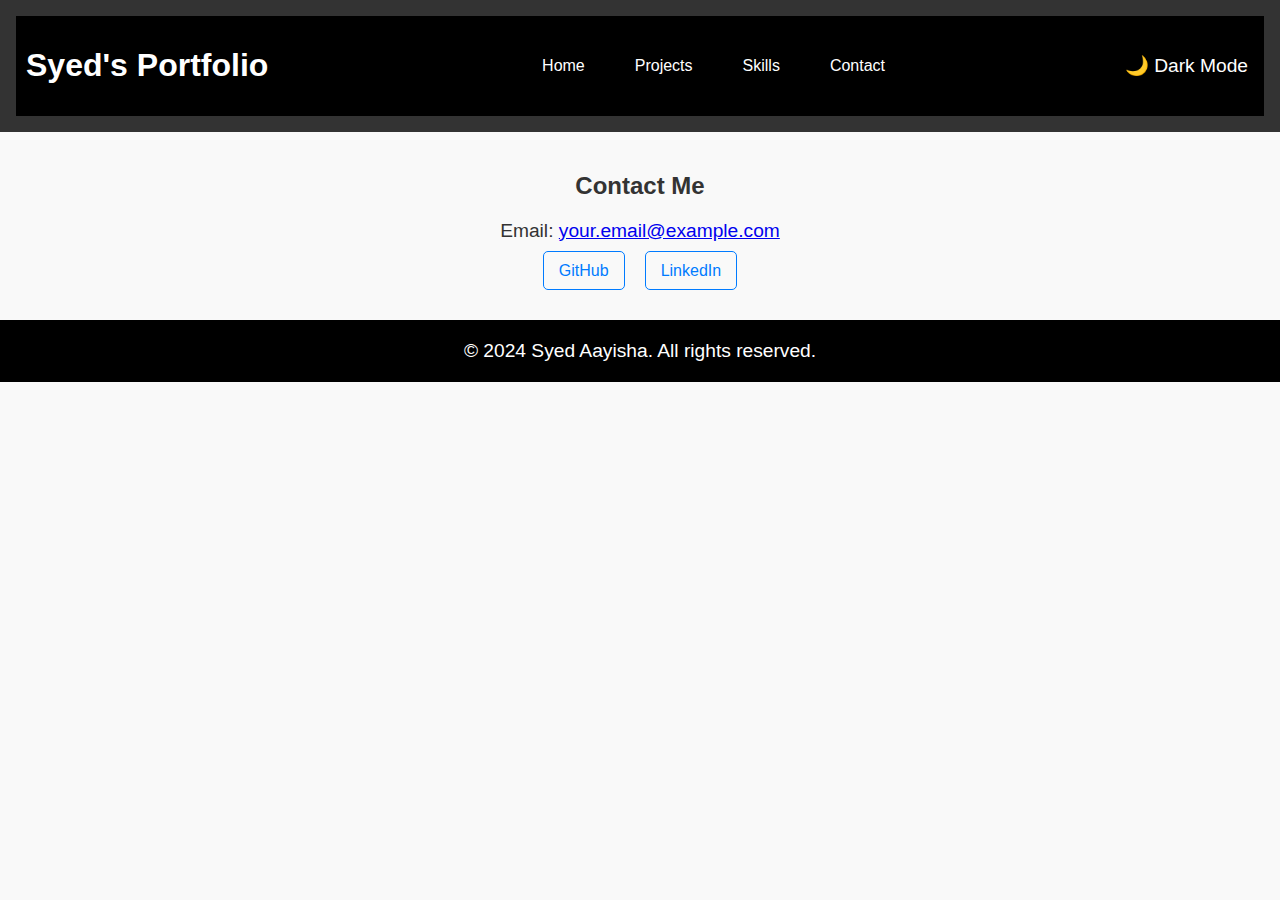
<file: contact.html>
<!DOCTYPE html>
<html lang="en">

<head>
    <meta charset="UTF-8">
    <meta name="viewport" content="width=device-width, initial-scale=1.0">
    <title>Contact - My Portfolio</title>
    <link rel="stylesheet" href="style.css">
    <style>
        body {
            font-family: Arial, sans-serif;
            margin: 0;
            padding: 0;
            transition: background-color 0.3s, color 0.3s;
        }

        .navbar {
            background-color: black;
            color: white;
            padding: 10px;
            display: flex;
            justify-content: space-between;
            align-items: center;
        }

        .navbar a {
            color: white;
            text-decoration: none;
            margin: 0 15px;
        }

        .contact {
            padding: 20px;
            max-width: 800px;
            margin: auto;
            text-align: center;
        }

        h2 {
            margin-bottom: 20px;
            animation: fadeIn 1s;
        }

        p {
            font-size: 1.2em;
            margin: 10px 0;
            animation: fadeIn 1.2s;
        }

        .social-links {
            list-style: none;
            padding: 0;
            margin: 20px 0;
            display: flex;
            justify-content: center;
            gap: 20px;
        }

        .social-links a {
            text-decoration: none;
            color: #007BFF;
            padding: 10px 15px;
            border: 1px solid #007BFF;
            border-radius: 5px;
            transition: background-color 0.3s, color 0.3s;
        }

        .social-links a:hover {
            background-color: #007BFF;
            color: white;
        }

        footer {
            text-align: center;
            padding: 10px;
            background-color: black;
            color: white;
        }

        @keyframes fadeIn {
            from {
                opacity: 0;
            }

            to {
                opacity: 1;
            }
        }

        .dark-theme {
            background-color: #121212;
            color: white;
        }

        .light-theme {
            background-color: white;
            color: black;
        }
    </style>
</head>

<body>
    <header>
        <nav class="navbar">
            <h1 class="logo">Syed's Portfolio</h1>
            <ul class="nav-links">
                <li><a href="index.html">Home</a></li>
                <li><a href="projects.html">Projects</a></li>
                <li><a href="skills.html">Skills</a></li>
                <li><a href="contact.html">Contact</a></li>
            </ul>
            <button class="theme-toggle" id="theme-toggle">🌙 Dark Mode</button>
        </nav>
    </header>

    <section class="contact">
        <h2>Contact Me</h2>
        <p>Email: <a href="mailto:your.email@example.com">your.email@example.com</a></p>
        <ul class="social-links">
            <li><a href="https://github.com/192121089" target="_blank">GitHub</a></li>
            <li><a href="https://www.linkedin.com/in/syed-aayisha" target="_blank">LinkedIn</a></li>
        </ul>
    </section>

    <footer>
        <p>&copy; 2024 Syed Aayisha. All rights reserved.</p>
    </footer>

    <script>
        function applyTheme(theme) {
            const body = document.body;
            if (theme === 'dark') {
                body.classList.add('dark-theme');
                body.classList.remove('light-theme');
            } else {
                body.classList.remove('dark-theme');
                body.classList.add('light-theme');
            }
        }

        // Check local storage for the theme preference
        const savedTheme = localStorage.getItem('theme');
        if (savedTheme) {
            applyTheme(savedTheme);
        }

        // Dark Mode Toggle
        const themeToggle = document.getElementById('theme-toggle');
        themeToggle.addEventListener('click', () => {
            const currentTheme = body.classList.contains('dark-theme') ? 'dark' : 'light';
            const newTheme = currentTheme === 'dark' ? 'light' : 'dark';
            applyTheme(newTheme);
            localStorage.setItem('theme', newTheme); // Save preference
            themeToggle.textContent = newTheme === 'dark' ? '☀️ Light Mode' : '🌙 Dark Mode';
        });
    </script>
</body>

</html>
</file>
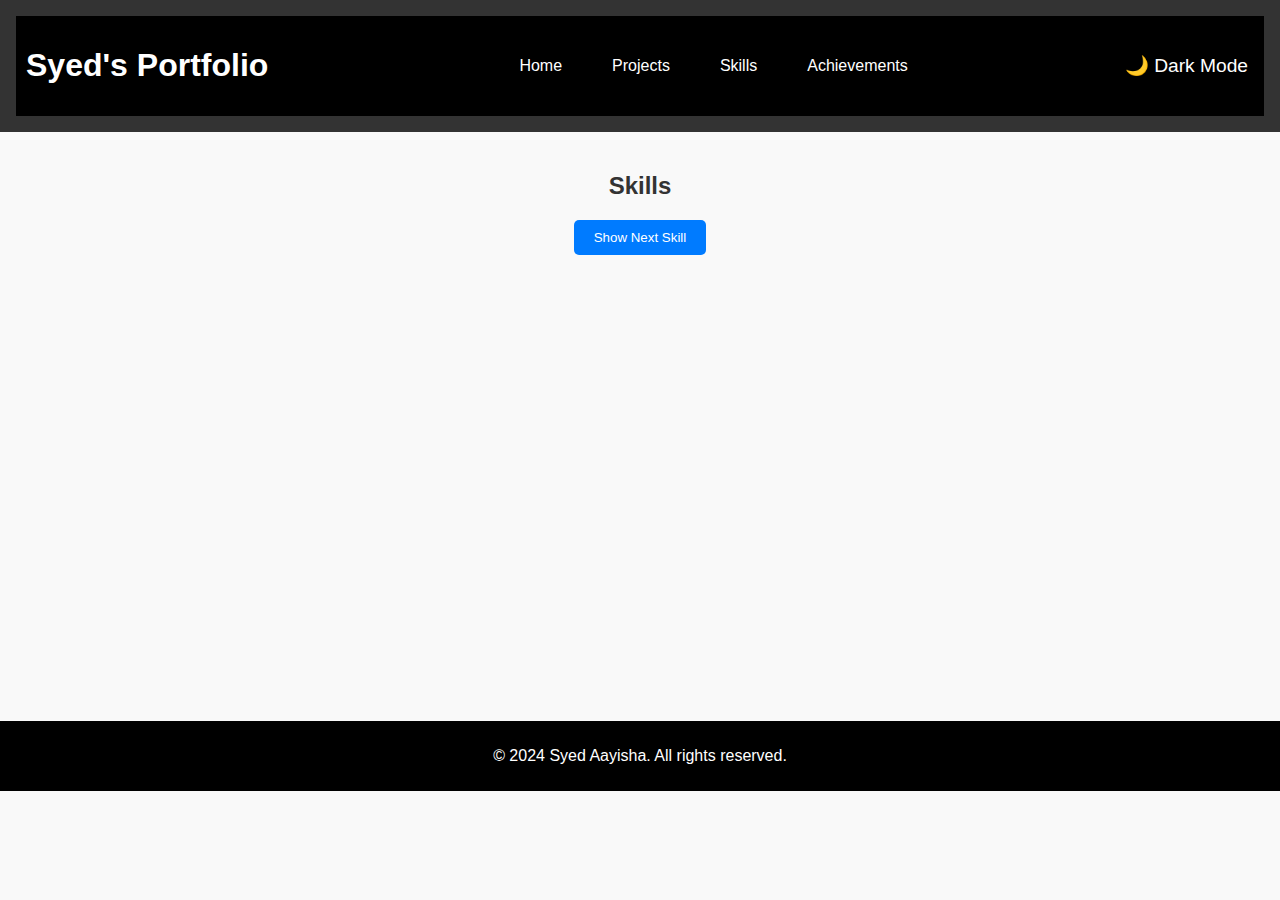
<file: skills.html>
<!DOCTYPE html>
<html lang="en">

<head>
    <meta charset="UTF-8">
    <meta name="viewport" content="width=device-width, initial-scale=1.0">
    <title>Skills - My Portfolio</title>
    <link rel="stylesheet" href="style.css">
    <style>
        body {
            font-family: Arial, sans-serif;
            margin: 0;
            padding: 0;
            transition: background-color 0.3s, color 0.3s;
        }

        .navbar {
            background-color: black;
            color: white;
            padding: 10px;
        }

        .navbar a {
            color: white;
            text-decoration: none;
            margin: 0 15px;
        }

        .skills {
            padding: 20px;
            max-width: 800px;
            margin: auto;
            text-align: center;
            /* Center-align the content */
        }

        h2 {
            margin-bottom: 20px;
        }

        .skill-container {
            display: grid;
            grid-template-columns: repeat(auto-fill, minmax(150px, 1fr));
            gap: 15px;
            visibility: hidden;
            /* Initially hidden */
        }

        .skill {
            padding: 15px;
            border-radius: 10px;
            color: white;
            text-align: center;
            transition: transform 0.3s, box-shadow 0.3s;
            cursor: pointer;
            opacity: 0;
            /* Start invisible */
            transition: opacity 0.5s;
            /* Fade effect */
        }

        .skill.show {
            opacity: 1;
            /* Make visible */
            visibility: visible;
            /* Show the element */
        }

        .skill:hover {
            transform: translateY(-5px);
            box-shadow: 0 4px 15px rgba(0, 0, 0, 0.3);
        }

        /* Skill colors */
        .skill-java {
            background-color: #f44336;
        }

        /* Red */
        .skill-python {
            background-color: #4caf50;
        }

        /* Green */
        .skill-c {
            background-color: #2196f3;
        }

        /* Blue */
        .skill-cpp {
            background-color: #673ab7;
        }

        /* Deep Purple */
        .skill-javascript {
            background-color: #ff9800;
        }

        /* Orange */
        .skill-css {
            background-color: #00bcd4;
        }

        /* Cyan */
        .skill-ds {
            background-color: #9c27b0;
        }

        /* Purple */
        .skill-oops {
            background-color: #3f51b5;
        }

        /* Indigo */
        .skill-ml {
            background-color: #ff5722;
        }

        /* Deep Orange */
        .skill-dl {
            background-color: #009688;
        }

        /* Teal */
        .skill-cv {
            background-color: #8bc34a;
        }

        /* Light Green */
        .skill-mysql {
            background-color: #cddc39;
        }

        /* Lime */
        .skill-mongodb {
            background-color: #e91e63;
        }

        /* Pink */
        .skill-git {
            background-color: #673ab7;
        }

        /* Deep Purple */
        .skill-appscript {
            background-color: #ffc107;
        }

        /* Amber */
        .skill-appsheet {
            background-color: #795548;
        }

        /* Brown */
        .skill-unix {
            background-color: #3e2723;
        }

        /* Dark Brown */
        .skill-react {
            background-color: #1e88e5;
        }

        /* Light Blue */
        .skill-php {
            background-color: #ffeb3b;
        }

        /* Yellow */
        .skill-mern {
            background-color: #fbc02d;
        }

        /* Amber */
        .skill-quicklearner {
            background-color: #2e7d32;
        }

        /* Dark Green */
        .skill-adaptable {
            background-color: #0288d1;
        }

        /* Light Blue */
        .skill-hardworking {
            background-color: #c2185b;
        }

        /* Pink */
        .skill-timemanagement {
            background-color: #d32f2f;
        }

        /* Dark Red */
        .skill-teamplayer {
            background-color: #7b1fa2;
        }

        /* Purple */

        footer {
            text-align: center;
            padding: 10px;
            background-color: black;
            color: white;
        }

        .dark-theme {
            background-color: #121212;
            color: white;
        }

        #showSkillButton {
            margin-bottom: 20px;
            /* Add some space below the button */
            padding: 10px 20px;
            border: none;
            border-radius: 5px;
            cursor: pointer;
            background-color: #007bff;
            /* Blue color for the button */
            color: white;
            transition: background-color 0.3s;
        }

        #showSkillButton:hover {
            background-color: #0056b3;
            /* Darker blue on hover */
        }
    </style>
</head>

<body>
    <header>
        <nav class="navbar">
            <h1 class="logo">Syed's Portfolio</h1>
            <ul class="nav-links">
                <li><a href="index.html">Home</a></li>
                <li><a href="projects.html">Projects</a></li>
                <li><a href="skills.html">Skills</a></li>
                <li><a href="achievements.html">Achievements</a></li>
               
            </ul>
            <button class="theme-toggle" id="theme-toggle">🌙 Dark Mode</button>
        </nav>
    </header>

    <section class="skills">
        <h2>Skills</h2>
        <button id="showSkillButton">Show Next Skill</button>
        <div class="skill-container">
            <div class="skill skill-java">Java</div>
            <div class="skill skill-python">Python</div>
            <div class="skill skill-c">C</div>
            <div class="skill skill-cpp">C++</div>
            <div class="skill skill-javascript">JavaScript</div>
            <div class="skill skill-css">CSS</div>
            <div class="skill skill-ds">Data Structures</div>
            <div class="skill skill-oops">OOPs</div>
            <div class="skill skill-ml">Machine Learning</div>
            <div class="skill skill-dl">Deep Learning</div>
            <div class="skill skill-cv">Computer Vision</div>
            <div class="skill skill-mysql">MySQL</div>
            <div class="skill skill-mongodb">MongoDB</div>
            <div class="skill skill-git">Git</div>
            <div class="skill skill-appscript">AppScript</div>
            <div class="skill skill-appsheet">AppSheet</div>
            <div class="skill skill-unix">Unix Command-Line</div>
            <div class="skill skill-react">React-Native</div>
            <div class="skill skill-php">PHP</div>
            <div class="skill skill-mern">MERN Stack</div>
            <div class="skill skill-quicklearner">Quick Learner</div>
            <div class="skill skill-adaptable">Adaptable</div>
            <div class="skill skill-hardworking">Hardworking</div>
            <div class="skill skill-timemanagement">Time Management</div>
            <div class="skill skill-teamplayer">Team Player</div>
        </div>
    </section>

    <footer>
        <p>&copy; 2024 Syed Aayisha. All rights reserved.</p>
    </footer>

    <script>
        const skills = document.querySelectorAll('.skill');
        let currentSkillIndex = 0;

        function applyTheme(theme) {
            const body = document.body;
            if (theme === 'dark') {
                body.classList.add('dark-theme');
                body.classList.remove('light-theme');
            } else {
                body.classList.remove('dark-theme');
                body.classList.add('light-theme');
            }
        }

        // Check local storage for the theme preference
        const savedTheme = localStorage.getItem('theme');
        if (savedTheme) {
            applyTheme(savedTheme);
        }

        // Dark Mode Toggle
        const themeToggle = document.getElementById('theme-toggle');
        themeToggle.addEventListener('click', () => {
            const currentTheme = document.body.classList.contains('dark-theme') ? 'dark' : 'light';
            const newTheme = currentTheme === 'dark' ? 'light' : 'dark';
            applyTheme(newTheme);
            localStorage.setItem('theme', newTheme); // Save preference
            themeToggle.textContent = newTheme === 'dark' ? '☀️ Light Mode' : '🌙 Dark Mode';
        });

        // Show skills one by one
        document.getElementById('showSkillButton').addEventListener('click', () => {
            if (currentSkillIndex < skills.length) {
                skills[currentSkillIndex].classList.add('show');
                currentSkillIndex++;
            } else {
                alert("All skills are already displayed!");
            }
        });
    </script>
</body>

</html>
</file>
<file: style.css>
/* Global Styles (Light Mode) */
body {
    font-family: 'Poppins', sans-serif;
    background-color: #f9f9f9;
    color: #333;
    margin: 0;
    padding: 0;
    box-sizing: border-box;
}

header {
    background-color: #333;
    padding: 1rem;
}

.navbar {
    display: flex;
    justify-content: space-between;
    align-items: center;
}

.nav-links {
    list-style: none;
    display: flex;
    gap: 20px;
}

.nav-links a {
    color: #fff;
    text-decoration: none;
}

.home {
    text-align: center;
    padding: 50px;
}

.profile-img img {
    width: 200px;
    border-radius: 50%;
}

footer {
    text-align: center;
    background-color: #333;
    color: white;
    padding: 1rem;
}

.theme-toggle {
    background: none;
    border: none;
    color: #fff;
    font-size: 1.2rem;
    cursor: pointer;
}

/* Dark Mode Styles */
.dark-theme {
    background-color: #1a1a1a;
    color: #f0f0f0;
}

.dark-theme header {
    background-color: #222;
}

.dark-theme .nav-links a {
    color: #ddd;
}

.dark-theme footer {
    background-color: #222;
}

.dark-theme .theme-toggle {
    color: #f0f0f0;
}
.projects ul {
    list-style-type: none;
    padding: 0;
}

.projects li {
    margin: 20px 0;
}

.projects img {
    width: 100%;
    /* or specify a max-width */
    height: auto;
    /* maintain aspect ratio */
    border-radius: 8px;
}

.projects a {
    text-decoration: none;
    color: inherit;
    /* inherit color from parent */
}

.projects a:hover {
    text-decoration: underline;
}
</file>
